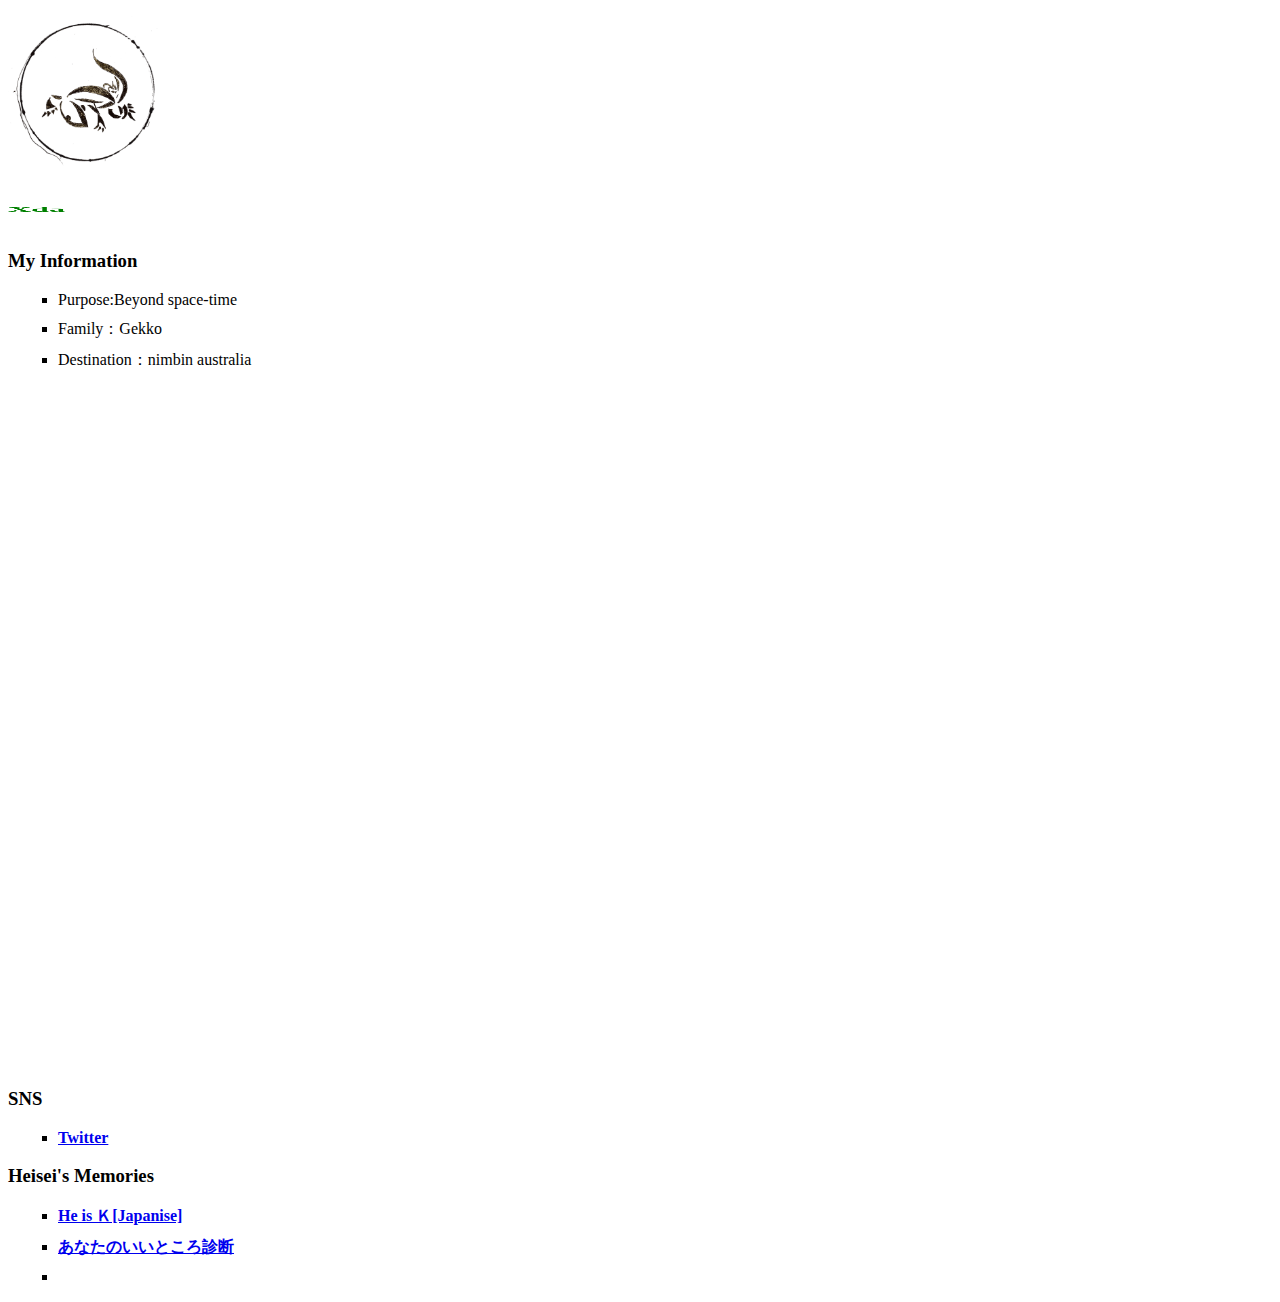
<file: index.html>
<!DOCTYPE html>
<html lang="ja">
<head>
    <meta charset="UTF-8">
    <meta name="viewport" content="width=device-width, initial-scale=1.0">
    <title>Xda's Space</title>
<link rel="stylesheet" href="index.css"/>
</head>
<body>
<p class="sample">
    <img src="logo.png" alt="logo img">
</p>
    <h1><h1 id="header" class="face"><b>Xda</b></span></h1>
<script src="animation2.js"></script>

<h3>My Information</h3>
    <ul>
        <li>Purpose:Beyond space-time</li>
        <li>Family：Gekko</li>
        <li>Destination：nimbin australia</li>
        <div class="gmap">
        <iframe src="https://www.google.com/maps/embed?pb=!1m18!1m12!1m3!1d112117.03592628909!2d153.170355292608!3d-28.580049614890594!2m3!1f0!2f0!3f0!3m2!1i1024!2i768!4f13.1!3m3!1m2!1s0x6b90bd4744c2e71b%3A0x40609b49043fa90!2z44Kq44O844K544OI44Op44Oq44KiIOOAkjI0ODAg44OL44Ol44O844K144Km44K544Km44Kn44O844Or44K6IOODi-ODs-ODk-ODsw!5e0!3m2!1sja!2sjp!4v1601883730853!5m2!1sja!2sjp" width="100%" height="450" frameborder="0" style="border:0;" allowfullscreen="" aria-hidden="false" tabindex="0"></iframe>
        </div><!--gmap-->
    </ul>
 <h3>SNS</h3>
 <ul>
     <li> <a href="https://twitter.com/">Twitter</a></li>
     
 </ul>
 <h3>Heisei's Memories</h3>
	<ul>
<li><a href="heiseiseinen1.html">He is Ｋ[Japanise]</a></li>
<li><a href="assessment.html">あなたのいいところ診断</a></li>
<li></li>
</ul>
</body>
</html>
</file>
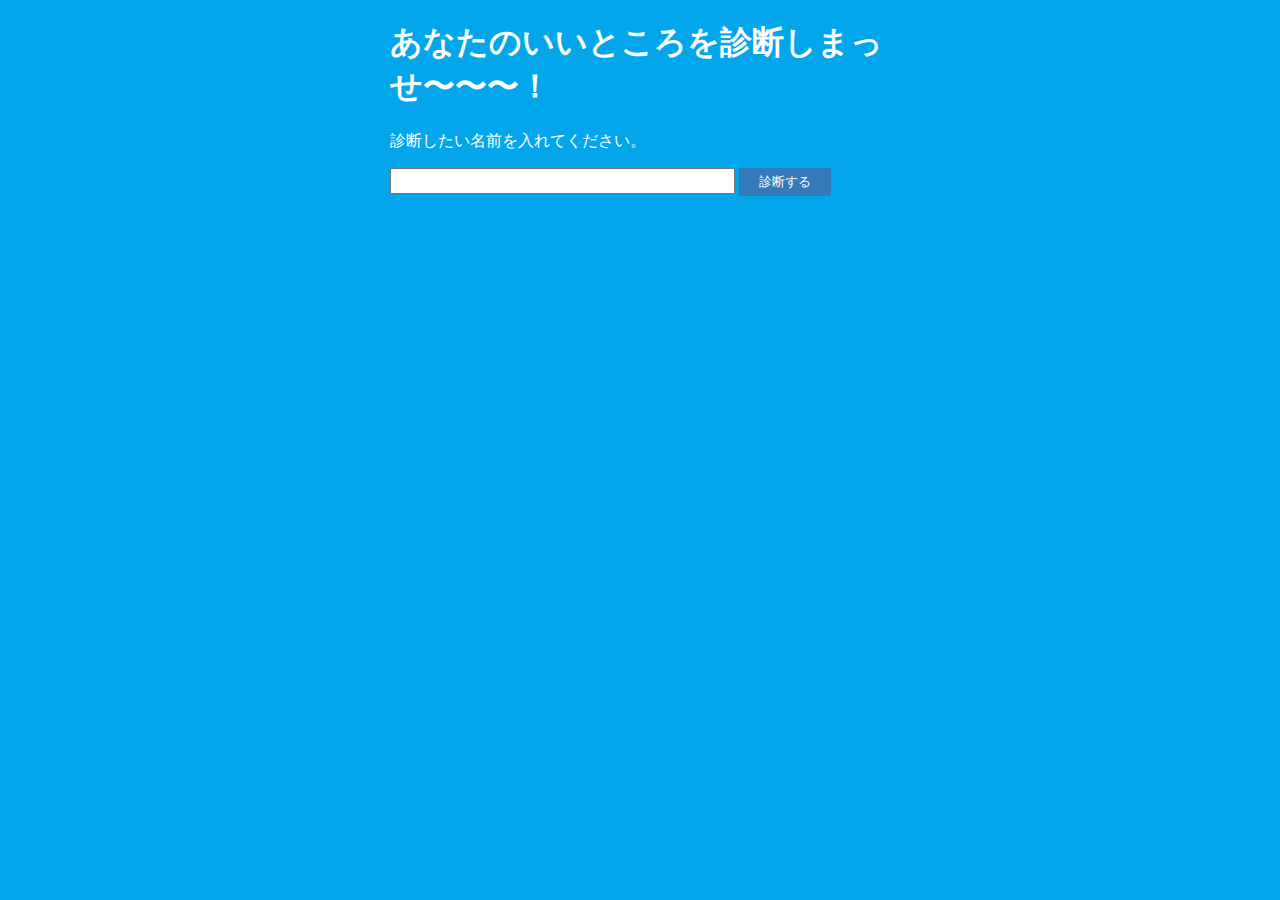
<file: assessment.html>
<!DOCTYPE html>
<html lang="ja">
<head>
    <meta charset="UTF-8">
    <meta name="twitter:card" content="summary" />
<meta property="og:url" content="https://xdatosh.github.io/assessment/assessment.html" />
<meta property="og:title" content="あなたのいいところ診断" />
<meta property="og:description" content="N予備校プログラミング入門コースで制作した、「あなたのいいところ診断」サイトです。" />
    <meta name="viewport" content="width=device-width, initial-scale=1.0">
    <title>あなたのxdatoshが作ったあなたのいいところ診断</title>
    <link rel="stylesheet" href="assessment.css">
</head>
<body>
    <h1>あなたのいいところを診断しまっせ〜〜〜！</h1>
    <p>診断したい名前を入れてください。</p>
    <input type="text" id='user-name' size="40" maxlength="20"/>
    <button id="assessment">診断する</button>
    <div id="result-area"></div>
    <div id="tweet-area"></div>
    <script src="assessment.js"></script>
</body>
</html>
</file>
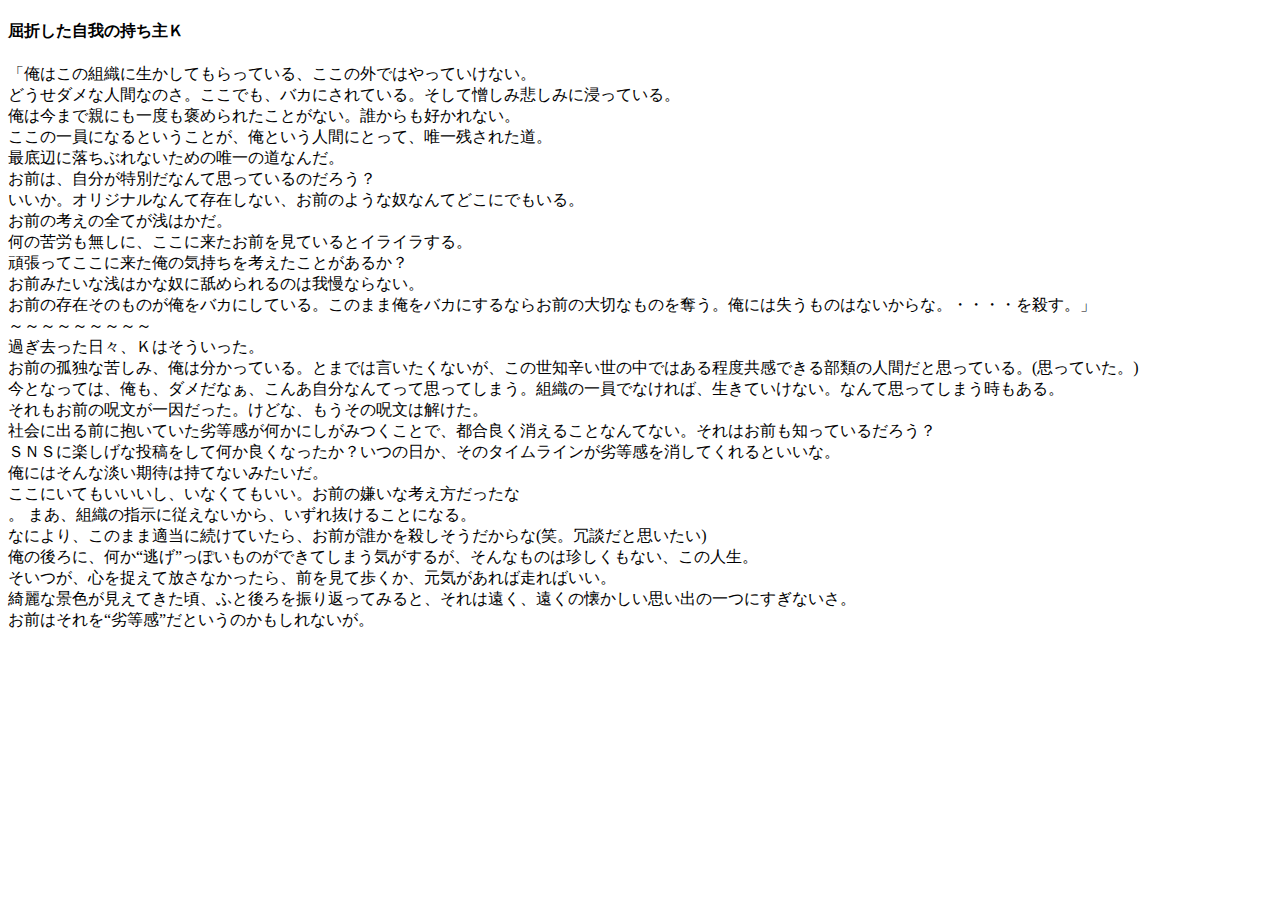
<file: heiseiseinen1.html>
<!DOCTYPE html>
<html lang="ja">
<head>
    <meta charset="UTF-8">
    <meta name="viewport" content="width=device-width, initial-scale=1.0">
    <title>2020.10.5 MEMO</title>
</head>
<body>
    <h4>屈折した自我の持ち主Ｋ</h4>
「俺はこの組織に生かしてもらっている、ここの外ではやっていけない。<br>
どうせダメな人間なのさ。ここでも、バカにされている。そして憎しみ悲しみに浸っている。<br>
俺は今まで親にも一度も褒められたことがない。誰からも好かれない。<br>
ここの一員になるということが、俺という人間にとって、唯一残された道。<br>
最底辺に落ちぶれないための唯一の道なんだ。<br>
お前は、自分が特別だなんて思っているのだろう？<br>
いいか。オリジナルなんて存在しない、お前のような奴なんてどこにでもいる。<br>
お前の考えの全てが浅はかだ。<br>
何の苦労も無しに、ここに来たお前を見ているとイライラする。<br>
頑張ってここに来た俺の気持ちを考えたことがあるか？<br>
お前みたいな浅はかな奴に舐められるのは我慢ならない。<br>
お前の存在そのものが俺をバカにしている。このまま俺をバカにするならお前の大切なものを奪う。俺には失うものはないからな。・・・・を殺す。」<br>
～～～～～～～～～<br>
過ぎ去った日々、Ｋはそういった。<br>
お前の孤独な苦しみ、俺は分かっている。とまでは言いたくないが、この世知辛い世の中ではある程度共感できる部類の人間だと思っている。(思っていた。)<br>
今となっては、俺も、ダメだなぁ、こんあ自分なんてって思ってしまう。組織の一員でなければ、生きていけない。なんて思ってしまう時もある。<br>
それもお前の呪文が一因だった。けどな、もうその呪文は解けた。<br>
社会に出る前に抱いていた劣等感が何かにしがみつくことで、都合良く消えることなんてない。それはお前も知っているだろう？<br>
ＳＮＳに楽しげな投稿をして何か良くなったか？いつの日か、そのタイムラインが劣等感を消してくれるといいな。<br>
俺にはそんな淡い期待は持てないみたいだ。<br>
ここにいてもいいいし、いなくてもいい。お前の嫌いな考え方だったな<br>。
まあ、組織の指示に従えないから、いずれ抜けることになる。<br>
なにより、このまま適当に続けていたら、お前が誰かを殺しそうだからな(笑。冗談だと思いたい)<br>
俺の後ろに、何か“逃げ”っぽいものができてしまう気がするが、そんなものは珍しくもない、この人生。<br>
そいつが、心を捉えて放さなかったら、前を見て歩くか、元気があれば走ればいい。<br>
綺麗な景色が見えてきた頃、ふと後ろを振り返ってみると、それは遠く、遠くの懐かしい思い出の一つにすぎないさ。<br>
お前はそれを“劣等感”だというのかもしれないが。<br>

</body>
</html>
</file>
<file: index.css>
body{
    background-color: white;
}
li{
    list-style-type: square;
    margin: 10px;
}
a{
    font-weight: bold;
}
p.sample img {
    width: 150px;  /* ???150px? */
}
.face{
    color: green;
}
.back{
    color: red;
    opacity:0.4; 
}
.gmap {
    height: 0;
    overflow: hidden;
    padding-bottom: 56.25%;
    position: relative;
    }
    .gmap iframe {
    position: absolute;
    left: 0;
    top: 0;
    height: 100%;
    width: 100%;
    }
</file>
<file: assessment.css>
body{
    background-color: #04a6eb;
    color: #fdffff;
    width: 500px;
    margin-right: auto;
    margin-left: auto;
}
button{
    padding: 5px 20px;
    background-color: #337ab7;
    color: #fdffff;
    border-style: none;
}
input{
    height: 20px;
}
</file>
